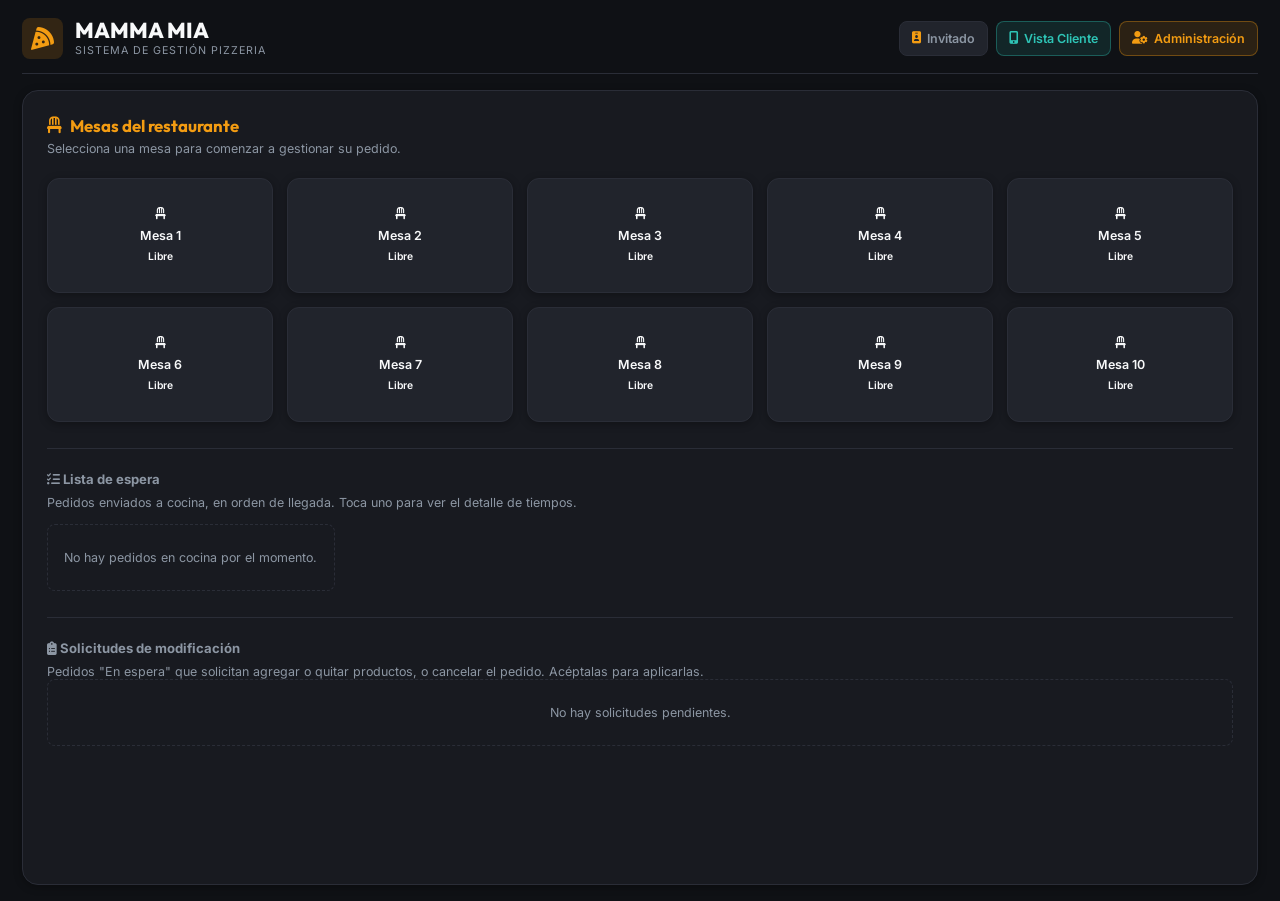
<file: mesero.html>
<!DOCTYPE html>
<html lang="es">
<head>
    <meta charset="UTF-8">
    <meta name="viewport" content="width=device-width, initial-scale=1.0">
    <title>Pizzeria Mamma Mia - POS System</title>
    
    <link rel="preconnect" href="https://fonts.googleapis.com">
    <link rel="preconnect" href="https://fonts.gstatic.com" crossorigin>
    <link href="https://fonts.googleapis.com/css2?family=Inter:wght@300;400;500;600;700&family=Outfit:wght@600;700;800&display=swap" rel="stylesheet">
    <link rel="stylesheet" href="https://cdnjs.cloudflare.com/ajax/libs/font-awesome/6.5.1/css/all.min.css">
    <link rel="stylesheet" href="./style.css">
</head>
<body>
    <header class="encabezado">
        <div class="logo-container">
            <i class="fa-solid fa-pizza-slice logo-icon"></i>
            <div>
                <h1>MAMMA MIA</h1>
                <span class="subtitulo">Sistema de Gestión Pizzeria</span>
            </div>
        </div>

        <div class="acciones-encabezado">

            <span id="sesionActiva" class="sesion-activa">
                <i class="fa-solid fa-id-badge"></i>
                <span id="sesionActivaTexto">Invitado</span>
            </span>

            <button id="btnVistaCliente" class="btn-vista-cliente">
                <i class="fa-solid fa-mobile-screen-button"></i>
                Vista Cliente
            </button>

            <button id="btnAdmin" class="btn-admin">
                <i class="fa-solid fa-user-gear"></i>
                Administración
            </button>

        </div>
    </header>

    <!-- ===== MODAL: CLAVE DE ADMINISTRADOR ===== -->
    <!-- Se muestra solo si quien inició sesión no es ya
         administrador y quiere entrar al panel de admin. -->
    <div id="modalClaveAdmin" class="modal-overlay oculto">
        <div class="modal-seguridad">
            <div class="seguridad-icono">
                <i class="fa-solid fa-lock"></i>
            </div>
            <h2>Acceso de administrador</h2>
            <p>Ingresa la contraseña de administrador para continuar.</p>
            <input type="password" id="inputClaveAdmin" placeholder="Contraseña">
            <div class="seguridad-acciones">
                <button type="button" id="btnCancelarClaveAdmin" class="btn-secundario">Cancelar</button>
                <button type="button" id="btnConfirmarClaveAdmin" class="btn-primario">Ingresar</button>
            </div>
        </div>
    </div>

    <!-- ===== MODAL: DETALLE DE TIEMPOS DE UN PEDIDO ===== -->
    <div id="modalDetallePedido" class="modal-overlay oculto">
        <div class="modal-admin modal-detalle-pedido">
            <div class="modal-encabezado">
                <h2><i class="fa-solid fa-clock"></i> <span id="tituloDetallePedido">Detalle del pedido</span></h2>
                <button id="btnCerrarDetallePedido" class="btn-cerrar" title="Cerrar">×</button>
            </div>
            <div class="modal-contenido">
                <div id="detallePedidoEstado" class="detalle-pedido-estado"></div>
                <div id="detalleProductosTiempo" class="detalle-productos-tiempo"></div>
                <div class="detalle-pedido-total">
                    <span>Tiempo total estimado</span>
                    <strong id="detalleTiempoTotal">0 min</strong>
                </div>
            </div>
        </div>
    </div>

    <!-- ===== SUGERENCIA DE PRODUCTOS RELACIONADOS (GRAFO) ===== -->
    <!-- Tarjeta flotante no bloqueante: aparece una sola vez por
         producto dentro de cada pedido, no interrumpe al mesero. -->
    <div id="popupSugerencias" class="popup-sugerencias oculto">
        <div class="popup-sugerencias-encabezado">
            <span><i class="fa-solid fa-wand-magic-sparkles"></i> ¿Le ofrecemos algo más?</span>
            <button id="btnCerrarSugerencias" class="btn-cerrar" title="Cerrar">×</button>
        </div>
        <p id="popupSugerenciasTexto"></p>
        <div id="popupSugerenciasLista" class="popup-sugerencias-lista"></div>
    </div>

        
    <main class="tablero">

        <!-- =========================================
            VISTA 1: SELECCIÓN DE MESAS
            ========================================= -->
        <section id="vistaMesas" class="vista">

            <div class="titulo-seccion">
                <div>
                    <h2>
                        <i class="fa-solid fa-chair"></i>
                        Mesas del restaurante
                    </h2>
                    <p>Selecciona una mesa para comenzar a gestionar su pedido.</p>
                </div>
            </div>

            <div id="mesas" class="mesas-grid">
                <!-- Las 10 mesas se generan desde app.js -->
            </div>

            <!-- LISTA DE ESPERA: pedidos activos y su estado en cocina -->
            <div class="seccion-lista-espera">
                <div class="titulo-seccion-espera">
                    <h3>
                        <i class="fa-solid fa-list-check"></i>
                        Lista de espera
                    </h3>
                    <p>Pedidos enviados a cocina, en orden de llegada. Toca uno para ver el detalle de tiempos.</p>
                </div>

                <div id="listaEspera" class="lista-espera">
                    <p class="pedido-vacio">No hay pedidos en cocina por el momento.</p>
                </div>
            </div>

            <!-- COLA DE SOLICITUDES / MODIFICACIONES -->
            <!-- Pedidos "En espera" que piden agregar, quitar
                 productos o cancelar el pedido. -->
            <div class="seccion-lista-espera">
                <div class="titulo-seccion-espera">
                    <h3>
                        <i class="fa-solid fa-clipboard-list"></i>
                        Solicitudes de modificación
                    </h3>
                    <p>Pedidos "En espera" que solicitan agregar o quitar productos, o cancelar el pedido. Acéptalas para aplicarlas.</p>
                </div>

                <div id="colaModificaciones" class="cola-modificaciones">
                    <p class="pedido-vacio">No hay solicitudes pendientes.</p>
                </div>
            </div>

        </section>


        <!-- =========================================
            VISTA 2: PEDIDO DE UNA MESA
            ========================================= -->
        <section id="vistaPedido" class="vista oculto">

            <!-- ENCABEZADO DE LA MESA -->
            <div class="cabecera-mesa">

                <button id="btnVolverMesas" class="btn-volver">
                    <i class="fa-solid fa-arrow-left"></i>
                    Volver a mesas
                </button>

                <div class="info-mesa-titulo">
                    <h2>
                        <i class="fa-solid fa-chair"></i>
                        <span id="numeroMesaActual">Mesa</span>
                    </h2>

                    <span id="estadoMesaActual" class="estado-mesa">
                        Libre
                    </span>
                </div>

            </div>


            <!-- CONTENIDO PRINCIPAL -->
            <div class="contenido-mesa">

                <!-- =================================
                    COLUMNA IZQUIERDA: MENÚ
                    ================================= -->
                <section class="panel panel-menu">

                    <div class="panel-titulo">
                        <div>
                            <h2>
                                <i class="fa-solid fa-utensils"></i>
                                Menú
                            </h2>
                            <p>Selecciona los productos para agregarlos al pedido.</p>
                        </div>
                    </div>


                    <!-- BUSCADOR Y ORDENAMIENTO -->
                    <div class="menu-controles">

                        <input
                            type="text"
                            id="buscarMenu"
                            placeholder="Buscar producto..."
                        >

                        <div class="menu-ordenar">

                            <button
                                id="btnOrdenarNombre"
                                title="Ordenar por nombre"
                            >
                                A→Z
                            </button>

                            <button
                                id="btnOrdenarPrecio"
                                title="Ordenar por precio"
                            >
                                $
                            </button>

                        </div>

                    </div>


                    <!-- CATEGORÍAS -->
                    <div id="categoriasMenu" class="categorias-menu">

                        <button
                            class="categoria-btn activa"
                            data-categoria="todas"
                        >
                            Todas
                        </button>

                        <button
                            class="categoria-btn"
                            data-categoria="Pizzas/Tradicionales"
                        >
                            Tradicionales
                        </button>

                        <button
                            class="categoria-btn"
                            data-categoria="Pizzas/Especiales"
                        >
                            Especiales
                        </button>

                        <button
                            class="categoria-btn"
                            data-categoria="Bebidas"
                        >
                            Bebidas
                        </button>

                        <button
                            class="categoria-btn"
                            data-categoria="Postres"
                        >
                            Postres
                        </button>

                    </div>


                    <!-- PRODUCTOS -->
                    <div id="menu" class="productos-grid">

                        <!-- Los productos serán generados desde app.js -->

                    </div>

                </section>


                <!-- =================================
                    COLUMNA DERECHA: INFORMACIÓN
                    Y PEDIDO
                    ================================= -->
                <aside class="panel panel-pedido">

                    <div class="panel-titulo">

                        <div>
                            <h2>
                                <i class="fa-solid fa-receipt"></i>
                                Pedido
                            </h2>

                            <p>
                                Información de la mesa y productos seleccionados.
                            </p>
                        </div>

                    </div>


                    <!-- DATOS DEL CLIENTE -->
                    <div class="datos-pedido">

                        <h3>
                            <i class="fa-solid fa-user"></i>
                            Datos del cliente
                        </h3>

                        <div class="campo">

                            <label for="nombreCliente">
                                Nombre
                            </label>

                            <input
                                type="text"
                                id="nombreCliente"
                                placeholder="Nombre del cliente"
                            >

                        </div>


                        <div class="campo">

                            <label for="numeroPersonas">
                                Número de personas
                            </label>

                            <input
                                type="number"
                                id="numeroPersonas"
                                min="1"
                                value="1"
                            >

                        </div>

                    </div>


                    <!-- PRODUCTOS DEL PEDIDO -->
                    <div class="pedido-contenido">

                        <h3>
                            <i class="fa-solid fa-basket-shopping"></i>
                            Productos
                        </h3>

                        <div
                            id="pedido"
                            class="contenedor-items-pedido"
                        >

                            <p class="pedido-vacio">
                                No hay productos en el pedido.
                            </p>

                        </div>

                    </div>


                    <!-- NUEVA TANDA DE PEDIDO -->
                    <button
                        id="btnNuevaTanda"
                        class="btn-nueva-tanda oculto"
                    >
                        <i class="fa-solid fa-plus"></i>
                        Nueva tanda de pedido
                    </button>


                    <!-- TOTAL -->
                    <div class="pedido-total">

                        <span>Total del pedido actual</span>

                        <strong id="totalPedido">
                            $0.00
                        </strong>

                    </div>


                    <!-- TOTAL GENERAL DE LA MESA -->
                    <div class="pedido-total-general">

                        <span>Total General de la Mesa</span>

                        <strong id="totalGeneral">
                            $0.00
                        </strong>

                    </div>


                    <!-- RESUMEN COMPLETO DE LA MESA -->
                    <button
                        id="btnVerResumen"
                        class="btn-resumen-mesa"
                    >
                        <i class="fa-solid fa-list"></i>
                        Ver resumen completo de la mesa
                    </button>


                    <!-- ACCIONES -->
                    <div class="acciones-pedido">

                        <button
                            id="btnDeshacer"
                            class="btn-secundario"
                            title="Deshacer última acción"
                        >
                            <i class="fa-solid fa-rotate-left"></i>
                            Deshacer
                        </button>

                        <button
                            id="btnEnviar"
                            class="btn-primario"
                        >
                            <i class="fa-solid fa-paper-plane"></i>
                            Enviar a cocina
                        </button>

                        <button
                            id="btnCobrar"
                            class="btn-exito"
                        >
                            <i class="fa-solid fa-money-bill-wave"></i>
                            Cobrar
                        </button>

                    </div>


                    <!-- CANCELAR PEDIDO -->
                    <!-- Directo en "Creado"; solicitud en
                         "En espera"; oculto en otros estados. -->
                    <button
                        id="btnCancelarPedido"
                        class="btn-cancelar-pedido oculto"
                    >
                        <i class="fa-solid fa-ban"></i>
                        Cancelar pedido
                    </button>

                </aside>

            </div>

        </section>

    </main>

    <!-- ===== PANEL DE ADMINISTRACIÓN ===== -->
    <div id="modalAdmin" class="modal-overlay oculto">
        <div class="modal-admin">
            <div class="modal-encabezado">
                <h2><i class="fa-solid fa-user-gear"></i> Panel de Administración</h2>
                <button id="btnCerrarAdmin" class="btn-cerrar" title="Cerrar">×</button>
            </div>

            <div class="pestanas">
                <button class="pestana activa" data-pestana="ventas">
                    <i class="fa-solid fa-chart-line"></i> Ventas del día
                </button>
                <button class="pestana" data-pestana="menu">
                    <i class="fa-solid fa-utensils"></i> Gestión de Menú
                </button>
            </div>

            <div class="modal-contenido">

                <!-- Pestana: Ventas del día -->
                <section id="pestana-ventas">
                    <div class="resumen-ventas">
                        <div class="dato">
                            <span>Pedidos cobrados</span>
                            <b id="totalPedidos">0</b>
                        </div>
                        <div class="dato">
                            <span>Total del día</span>
                            <b id="totalVentas">$0.00</b>
                        </div>
                        <button id="btnLimpiarVentas" title="Borrar registro">
                            <i class="fa-solid fa-trash"></i> Limpiar registro
                        </button>
                    </div>

                    <table class="tabla-ventas">
                        <thead>
                            <tr>
                                <th>Pedido</th>
                                <th>Mesa</th>
                                <th>Total</th>
                                <th>Fecha</th>
                            </tr>
                        </thead>
                        <tbody></tbody>
                    </table>

                    <div class="resumen-productos">
                        <h3>Productos vendidos hoy</h3>
                        <div id="resumenProductos"></div>
                    </div>
                </section>

                <!-- Pestana: Gestión de Menú (CRUD) -->
                <section id="pestana-menu" class="oculto">
                    <form id="formProducto">
                        <h3 id="tituloFormProducto">Agregar producto</h3>
                        <input type="hidden" id="productoId">
                        <input type="text" id="productoNombre" placeholder="Nombre del producto">
                        <select id="productoCategoria">
                            <option value="Pizzas/Tradicionales">Pizzas/Tradicionales</option>
                            <option value="Pizzas/Especiales">Pizzas/Especiales</option>
                            <option value="Bebidas">Bebidas</option>
                            <option value="Postres">Postres</option>
                        </select>
                        <input type="number" id="productoPrecio" placeholder="Precio" step="0.01" min="0">
                        <input type="number" id="productoTiempo" placeholder="Minutos de preparación" step="1" min="1">
                        <div style="display:flex;gap:8px;">
                            <button type="submit" class="btn-primario" id="btnGuardarProducto">
                                <i class="fa-solid fa-plus"></i> Agregar
                            </button>
                            <button type="button" id="btnCancelarEdicion" class="oculto">
                                Cancelar edición
                            </button>
                        </div>
                    </form>

                    <h3>Productos del menú</h3>
                    <div id="listaProductosAdmin"></div>
                </section>

            </div>
        </div>
    </div>

    <!-- ===== MODAL: RESUMEN COMPLETO DE LA MESA ===== -->
    <div id="modalResumenMesa" class="modal-overlay oculto">
        <div class="modal-admin modal-resumen-mesa">
            <div class="modal-encabezado">
                <h2>
                    <i class="fa-solid fa-receipt"></i>
                    <span id="tituloResumenMesa">Resumen de la mesa</span>
                </h2>
                <button
                    id="btnCerrarResumenMesa"
                    class="btn-cerrar"
                    title="Cerrar"
                >×</button>
            </div>
            <div class="modal-contenido">
                <div
                    id="contenidoResumenMesa"
                    class="resumen-mesa-contenido"
                ></div>
                <div class="detalle-pedido-total">
                    <span>Total final a pagar</span>
                    <strong id="totalResumenMesa">$0.00</strong>
                </div>
            </div>
        </div>
    </div>


    <!-- Scripts de la aplicación -->
    <script src="js/estructuras/listaEnlazada.js"></script>
    <script src="js/estructuras/arbol.js"></script>
    <script src="js/estructuras/grafo.js"></script>
    <script src="js/estructuras/pila.js"></script>
    <script src="js/estructuras/cola.js"></script>

    <script src="js/modelos/producto.js"></script>
    <script src="js/modelos/mesa.js"></script>
    <script src="js/modelos/pedido.js"></script>

    <script src="js/sistema/gestorMesas.js"></script>
    <script src="js/sistema/gestorPedidos.js"></script>
    <script src="js/sistema/gestorMenu.js"></script>
    <script src="js/sistema/gestorCocina.js"></script>
    <script src="js/sistema/gestorModificaciones.js"></script>
    <script src="js/sistema/gestorVentas.js"></script>

    <script src="js/app.js"></script>
</body>
</html>
</file>
<file: style.css>
/* =========================================================
   MAMMA MIA - SISTEMA POS
   Diseño principal para mesero.html
   ========================================================= */

:root {
    --bg-main: #0f1115;
    --bg-card: #181a20;
    --bg-card-hover: #21242c;
    --border-color: #2a2d37;

    --primary: #f39c12;
    --primary-hover: #e67e22;

    --success: #2ec4b6;
    --danger: #e74c3c;

    --text-main: #f8f9fa;
    --text-muted: #8c96a3;

    --radius-sm: 8px;
    --radius-md: 12px;
    --radius-lg: 16px;

    --shadow-sm: 0 2px 8px rgba(0, 0, 0, 0.3);
    --shadow-md: 0 8px 25px rgba(0, 0, 0, 0.35);
}


/* =========================================================
   RESET
   ========================================================= */

* {
    box-sizing: border-box;
    margin: 0;
    padding: 0;
}

html {
    height: 100%;
}

body {
    min-height: 100vh;
    font-family: 'Inter', system-ui, -apple-system, sans-serif;
    background: var(--bg-main);
    color: var(--text-main);
    padding: 16px 22px;
}


/* =========================================================
   TIPOGRAFÍA
   ========================================================= */

h1,
h2 {
    font-family: 'Outfit', sans-serif;
}

h1 {
    font-size: 1.35rem;
    font-weight: 800;
    line-height: 1;
}

h2 {
    color: var(--primary);
    font-size: 1.05rem;
    font-weight: 700;
}

h3 {
    color: var(--text-muted);
    font-size: 0.82rem;
    margin-bottom: 8px;
}

p {
    color: var(--text-muted);
    font-size: 0.78rem;
}


/* =========================================================
   HEADER
   ========================================================= */

.encabezado {
    min-height: 58px;
    display: flex;
    align-items: center;
    justify-content: space-between;

    padding-bottom: 12px;
    margin-bottom: 16px;

    border-bottom: 1px solid var(--border-color);
}

.logo-container {
    display: flex;
    align-items: center;
    gap: 12px;
}

.logo-icon {
    color: var(--primary);
    font-size: 1.45rem;

    background: rgba(243, 156, 18, 0.15);
    padding: 9px;

    border-radius: var(--radius-sm);
}

.subtitulo {
    display: block;
    margin-top: 3px;

    color: var(--text-muted);
    font-size: 0.67rem;
    text-transform: uppercase;
    letter-spacing: 1px;
}

.acciones-encabezado {
    display: flex;
    gap: 8px;
}


/* =========================================================
   BOTONES GENERALES
   ========================================================= */

button {
    border: none;
    border-radius: var(--radius-sm);

    padding: 9px 12px;

    background: var(--border-color);
    color: var(--text-main);

    font-family: inherit;
    font-size: 0.78rem;
    font-weight: 600;

    cursor: pointer;

    display: inline-flex;
    align-items: center;
    justify-content: center;
    gap: 6px;

    transition:
        transform 0.2s ease,
        background-color 0.2s ease,
        border-color 0.2s ease,
        color 0.2s ease,
        box-shadow 0.2s ease;
}

button:hover {
    transform: translateY(-2px);
    filter: brightness(1.12);
}

button:active {
    transform: translateY(0);
}

button:disabled {
    opacity: 0.35;
    cursor: not-allowed;
    transform: none;
}


/* =========================================================
   BOTONES DEL HEADER
   ========================================================= */

.btn-admin {
    background: rgba(243, 156, 18, 0.12);
    color: var(--primary);
    border: 1px solid rgba(243, 156, 18, 0.35);
}

.btn-admin:hover {
    background: rgba(243, 156, 18, 0.22);
    border-color: var(--primary);
}

.btn-vista-cliente {
    background: rgba(46, 196, 182, 0.12);
    color: var(--success);
    border: 1px solid rgba(46, 196, 182, 0.35);
}

.btn-vista-cliente:hover {
    background: rgba(46, 196, 182, 0.22);
    border-color: var(--success);
}

.usuario-activo {
    background: rgba(46, 196, 182, 0.12);
    color: var(--success);
    border: 1px solid rgba(46, 196, 182, 0.35);

    border-radius: var(--radius-sm);

    padding: 8px 14px;

    font-size: 0.85rem;

    font-weight: 600;

    white-space: nowrap;
}


/* =========================================================
   TABLERO PRINCIPAL
   ========================================================= */

.tablero {
    width: 100%;
    max-width: 1500px;
    margin: 0 auto;
}


/* =========================================================
   VISTAS
   ========================================================= */

.vista {
    width: 100%;
}

.oculto {
    display: none !important;
}


/* =========================================================
   VISTA DE MESAS
   ========================================================= */

#vistaMesas {
    min-height: calc(100vh - 105px);

    background: var(--bg-card);

    border: 1px solid var(--border-color);
    border-radius: var(--radius-lg);

    padding: 24px;

    box-shadow: var(--shadow-sm);
}

.titulo-seccion {
    margin-bottom: 22px;
}

.titulo-seccion h2 {
    display: flex;
    align-items: center;
    gap: 8px;

    margin-bottom: 5px;
}


/* =========================================================
   GRID DE MESAS
   ========================================================= */

.mesas-grid {
    display: grid;

    grid-template-columns: repeat(5, minmax(140px, 1fr));

    gap: 14px;

    width: 100%;
}


/* =========================================================
   BOTONES DE MESA
   ========================================================= */

.mesa-boton {
    min-height: 115px;

    padding: 18px 12px;

    background: var(--bg-card-hover);

    border: 1px solid var(--border-color);
    border-radius: var(--radius-md);

    color: var(--text-main);

    flex-direction: column;
    gap: 7px;

    box-shadow: var(--shadow-sm);
}

.mesa-boton:hover {
    background: rgba(243, 156, 18, 0.08);

    border-color: rgba(243, 156, 18, 0.65);

    box-shadow:
        0 8px 20px rgba(0, 0, 0, 0.3),
        0 0 0 1px rgba(243, 156, 18, 0.1);

    transform: translateY(-4px);
}

.mesa-boton.seleccionada {
    background: rgba(243, 156, 18, 0.15);

    border-color: var(--primary);

    color: var(--primary);

    box-shadow:
        0 0 0 1px rgba(243, 156, 18, 0.2),
        0 8px 20px rgba(0, 0, 0, 0.3);
}


/* =========================================================
   ESTADO DE LA MESA POR COLOR
   ========================================================= */

.mesa-boton.mesa-ocupada {
    background: rgba(231, 76, 60, 0.15);

    border-color: var(--danger);

    color: #ff9a8a;
}

.mesa-boton.mesa-ocupada:hover {
    background: rgba(231, 76, 60, 0.22);

    border-color: var(--danger);

    box-shadow:
        0 8px 20px rgba(0, 0, 0, 0.3),
        0 0 0 1px rgba(231, 76, 60, 0.25);
}

.mesa-boton.mesa-ocupada.seleccionada {
    background: rgba(231, 76, 60, 0.22);

    border-color: var(--danger);

    color: #ffb3a7;

    box-shadow:
        0 0 0 1px rgba(231, 76, 60, 0.3),
        0 8px 20px rgba(0, 0, 0, 0.35);
}


/* =========================================================
   PEDIDOS PARA DELIVERY
   ========================================================= */

.seccion-delivery {
    margin-top: 30px;
    padding-top: 26px;
    border-top: 1px solid var(--border-color);
}

.titulo-seccion-delivery {
    display: flex;
    align-items: center;
    justify-content: space-between;
    gap: 14px;
    flex-wrap: wrap;
}

.titulo-seccion-delivery p {
    margin: 0;
}

.contador-delivery {
    background: rgba(46, 196, 182, 0.12);
    color: var(--success);
    border: 1px solid rgba(46, 196, 182, 0.35);
    border-radius: var(--radius-sm);
    padding: 8px 14px;
    font-size: 0.9rem;
    font-weight: 700;
    white-space: nowrap;
}

.delivery-grid {
    display: grid;
    grid-template-columns: repeat(auto-fill, minmax(280px, 1fr));
    gap: 16px;
    width: 100%;
}

.delivery-vacio {
    grid-column: 1 / -1;
    padding: 26px;
    text-align: center;
    color: var(--text-muted);
    background: var(--bg-card-hover);
    border: 1px dashed var(--border-color);
    border-radius: var(--radius-md);
}

.delivery-card {
    display: flex;
    flex-direction: column;
    gap: 12px;
    padding: 16px;
    background: var(--bg-card-hover);
    border: 1px solid var(--border-color);
    border-radius: var(--radius-md);
    box-shadow: var(--shadow-sm);
}

.delivery-card-encabezado {
    display: flex;
    align-items: center;
    justify-content: space-between;
    gap: 8px;
}

.delivery-card-encabezado h3 {
    margin: 0;
    font-size: 1rem;
    display: flex;
    align-items: center;
    gap: 6px;
}

.delivery-cliente {
    color: var(--text-muted);
    font-size: 0.85rem;
    display: flex;
    align-items: center;
    gap: 6px;
}

.delivery-cliente i {
    color: var(--primary);
}

.delivery-productos {
    list-style: none;
    margin: 0;
    padding: 10px 0;
    border-top: 1px solid var(--border-color);
    border-bottom: 1px solid var(--border-color);
    display: flex;
    flex-direction: column;
    gap: 6px;
}

.delivery-productos li {
    display: flex;
    justify-content: space-between;
    gap: 8px;
    font-size: 0.85rem;
    color: var(--text-main);
}

.delivery-productos .cantidad-producto {
    color: var(--primary);
    font-weight: 600;
    white-space: nowrap;
}

.estado-pedido {
    padding: 5px 10px;
    border-radius: var(--radius-sm);
    font-size: 0.78rem;
    font-weight: 700;
    text-transform: uppercase;
    white-space: nowrap;
}

.estado-pedido.en-cocina {
    background: rgba(243, 156, 18, 0.15);
    color: var(--primary);
}

.estado-pedido.listo {
    background: rgba(46, 204, 113, 0.15);
    color: #2ecc71;
}

.estado-pedido.en-camino {
    background: rgba(52, 152, 219, 0.15);
    color: #3498db;
}

.estado-pedido.entregado {
    background: rgba(46, 196, 182, 0.15);
    color: var(--success);
}

.delivery-total {
    display: flex;
    justify-content: space-between;
    font-size: 0.9rem;
    font-weight: 700;
}

.delivery-total span {
    color: var(--text-muted);
    font-weight: 400;
}

.delivery-fecha {
    font-size: 0.75rem;
    color: var(--text-muted);
}

.delivery-acciones {
    display: flex;
    gap: 8px;
    flex-wrap: wrap;
}

.delivery-acciones select {
    flex: 1;
    padding: 9px 10px;
    background: var(--bg-main);
    color: var(--text-main);
    border: 1px solid var(--border-color);
    border-radius: var(--radius-sm);
    font-size: 0.85rem;
    outline: none;
    cursor: pointer;
}

.delivery-acciones select:focus {
    border-color: var(--primary);
}

.delivery-acciones .btn-finalizar {
    flex: 1;
    padding: 9px 12px;
    background: var(--success);
    color: #000;
    border: 1px solid var(--success);
    border-radius: var(--radius-sm);
    font-weight: 700;
    cursor: pointer;
}

.delivery-acciones .btn-finalizar:hover {
    filter: brightness(1.1);
}


/* =========================================================
   VISTA DE PEDIDO
   ========================================================= */

#vistaPedido {
    width: 100%;
}


/* =========================================================
   CABECERA DE LA MESA
   ========================================================= */

.cabecera-mesa {
    display: flex;
    align-items: center;
    justify-content: space-between;

    gap: 15px;

    margin-bottom: 14px;

    padding: 12px 14px;

    background: var(--bg-card);

    border: 1px solid var(--border-color);
    border-radius: var(--radius-md);
}

.btn-volver {
    background: var(--bg-card-hover);
    border: 1px solid var(--border-color);
}

.btn-volver:hover {
    color: var(--primary);
    border-color: rgba(243, 156, 18, 0.5);
}

.info-mesa-titulo {
    display: flex;
    align-items: center;
    gap: 12px;
}

.info-mesa-titulo h2 {
    margin: 0;
}


/* =========================================================
   ESTADO DE MESA
   ========================================================= */

.estado-mesa {
    display: inline-flex;
    align-items: center;

    padding: 5px 10px;

    border-radius: 999px;

    background: rgba(46, 196, 182, 0.12);
    border: 1px solid rgba(46, 196, 182, 0.3);

    color: var(--success);

    font-size: 0.7rem;
    font-weight: 700;
}


/* =========================================================
   CONTENIDO DE MESA
   ========================================================= */

.contenido-mesa {
    display: grid;

    grid-template-columns: minmax(0, 1.6fr) minmax(320px, 0.9fr);

    gap: 14px;

    min-height: calc(100vh - 190px);
}


/* =========================================================
   PANELES
   ========================================================= */

.panel {
    min-width: 0;

    background: var(--bg-card);

    border: 1px solid var(--border-color);
    border-radius: var(--radius-md);

    padding: 16px;

    box-shadow: var(--shadow-sm);
}

.panel-menu,
.panel-pedido {
    min-height: 0;
}

.panel-menu {
    display: flex;
    flex-direction: column;
}

.panel-pedido {
    display: flex;
    flex-direction: column;
}


/* =========================================================
   TÍTULOS DE PANELES
   ========================================================= */

.panel-titulo {
    margin-bottom: 14px;

    padding-bottom: 12px;

    border-bottom: 1px solid var(--border-color);
}

.panel-titulo h2 {
    display: flex;
    align-items: center;
    gap: 7px;

    margin-bottom: 4px;
}


/* =========================================================
   CONTROLES DEL MENÚ
   ========================================================= */

.menu-controles {
    display: flex;
    gap: 8px;

    margin-bottom: 10px;
}

.menu-controles input {
    flex: 1;

    min-width: 0;

    background: var(--bg-card-hover);

    border: 1px solid var(--border-color);
    border-radius: var(--radius-sm);

    color: var(--text-main);

    padding: 9px 11px;

    font-family: inherit;
    font-size: 0.78rem;

    transition: border-color 0.2s ease, box-shadow 0.2s ease;
}

.menu-controles input::placeholder {
    color: var(--text-muted);
}

.menu-controles input:focus {
    outline: none;

    border-color: var(--primary);

    box-shadow:
        0 0 0 2px rgba(243, 156, 18, 0.1);
}

.menu-ordenar {
    display: flex;
    gap: 5px;
}

.menu-ordenar button {
    min-width: 42px;

    background: var(--bg-card-hover);
    border: 1px solid var(--border-color);
}

.menu-ordenar button:hover {
    color: var(--primary);
    border-color: rgba(243, 156, 18, 0.5);
}


/* =========================================================
   CATEGORÍAS
   ========================================================= */

.categorias-menu {
    display: flex;
    flex-wrap: wrap;

    gap: 6px;

    margin-bottom: 12px;
}

.categoria-btn {
    padding: 7px 11px;

    background: var(--bg-card-hover);

    border: 1px solid var(--border-color);

    color: var(--text-muted);

    font-size: 0.72rem;
}

.categoria-btn:hover {
    color: var(--text-main);

    border-color: rgba(243, 156, 18, 0.45);
}

.categoria-btn.activa {
    background: rgba(243, 156, 18, 0.15);

    border-color: var(--primary);

    color: var(--primary);
}


/* =========================================================
   PRODUCTOS
   ========================================================= */

.productos-grid {
    flex: 1;

    display: grid;

    grid-template-columns: repeat(2, minmax(0, 1fr));

    gap: 8px;

    align-content: start;

    overflow-y: auto;

    padding-right: 3px;
}

.productos-grid::-webkit-scrollbar,
.contenedor-items-pedido::-webkit-scrollbar,
.modal-contenido::-webkit-scrollbar {
    width: 5px;
}

.productos-grid::-webkit-scrollbar-thumb,
.contenedor-items-pedido::-webkit-scrollbar-thumb,
.modal-contenido::-webkit-scrollbar-thumb {
    background: var(--border-color);

    border-radius: 999px;
}


/* =========================================================
   TARJETAS DE PRODUCTO
   ========================================================= */

.producto-tarjeta {
    display: flex;

    align-items: center;
    justify-content: space-between;

    gap: 10px;

    padding: 11px 12px;

    background: var(--bg-card-hover);

    border: 1px solid var(--border-color);

    border-radius: var(--radius-sm);

    transition:
        transform 0.2s ease,
        border-color 0.2s ease,
        background-color 0.2s ease,
        box-shadow 0.2s ease;
}

.producto-tarjeta:hover {
    transform: translateY(-2px);

    background: #252832;

    border-color: rgba(243, 156, 18, 0.5);

    box-shadow: var(--shadow-sm);
}

.producto-info {
    display: flex;
    flex-direction: column;

    gap: 3px;

    min-width: 0;
}

.producto-info strong {
    font-size: 0.82rem;
}

.producto-categoria {
    color: var(--text-muted);

    font-size: 0.62rem;

    text-transform: uppercase;
    letter-spacing: 0.4px;
}

.producto-precio {
    color: var(--primary);

    font-size: 0.78rem;
    font-weight: 700;
}

.btn-agregar {
    flex-shrink: 0;

    background: rgba(46, 196, 182, 0.12);

    border: 1px solid rgba(46, 196, 182, 0.3);

    color: var(--success);

    padding: 7px 10px;
}

.btn-agregar:hover {
    background: rgba(46, 196, 182, 0.23);

    border-color: var(--success);

    box-shadow: 0 0 10px rgba(46, 196, 182, 0.12);
}


/* =========================================================
   DATOS DEL CLIENTE
   ========================================================= */

.datos-pedido {
    padding-bottom: 14px;

    border-bottom: 1px solid var(--border-color);
}

.datos-pedido h3,
.pedido-contenido h3 {
    display: flex;
    align-items: center;
    gap: 6px;

    color: var(--text-main);

    font-size: 0.78rem;
}

.campo {
    display: flex;
    flex-direction: column;

    gap: 5px;

    margin-top: 9px;
}

.campo label {
    color: var(--text-muted);

    font-size: 0.7rem;
    font-weight: 500;
}

.campo input {
    width: 100%;

    background: var(--bg-card-hover);

    border: 1px solid var(--border-color);
    border-radius: var(--radius-sm);

    color: var(--text-main);

    padding: 8px 10px;

    font-family: inherit;
    font-size: 0.78rem;

    transition: border-color 0.2s ease, box-shadow 0.2s ease;
}

.campo input:focus {
    outline: none;

    border-color: var(--primary);

    box-shadow:
        0 0 0 2px rgba(243, 156, 18, 0.1);
}


/* =========================================================
   PEDIDO
   ========================================================= */

.pedido-contenido {
    flex: 1;

    min-height: 0;

    display: flex;
    flex-direction: column;

    padding-top: 12px;
}

.contenedor-items-pedido {
    flex: 1;

    min-height: 100px;

    overflow-y: auto;

    padding-right: 3px;

    display: flex;
    flex-direction: column;

    gap: 6px;
}

.pedido-vacio {
    padding: 25px 10px;

    text-align: center;

    color: var(--text-muted);

    border: 1px dashed var(--border-color);

    border-radius: var(--radius-sm);
}


/* =========================================================
   ELEMENTOS GENERADOS DEL PEDIDO
   ========================================================= */

.item-pedido,
.pedido-item {
    display: flex;

    align-items: center;
    justify-content: space-between;

    gap: 8px;

    padding: 9px 10px;

    background: var(--bg-card-hover);

    border: 1px solid var(--border-color);

    border-radius: var(--radius-sm);
}

.item-pedido:hover,
.pedido-item:hover {
    border-color: rgba(243, 156, 18, 0.35);
}

.btn-eliminar {
    background: rgba(231, 76, 60, 0.12);

    color: var(--danger);

    border: 1px solid rgba(231, 76, 60, 0.25);

    padding: 5px 8px;
}

.btn-eliminar:hover {
    background: rgba(231, 76, 60, 0.22);

    border-color: var(--danger);
}


/* =========================================================
   TOTAL
   ========================================================= */

.pedido-total {
    display: flex;

    align-items: center;
    justify-content: space-between;

    margin-top: 10px;

    padding: 13px 14px;

    background: linear-gradient(
        135deg,
        var(--primary),
        var(--primary-hover)
    );

    color: #000;

    border-radius: var(--radius-sm);

    font-weight: 700;
}

.pedido-total span {
    font-size: 0.8rem;
}

.pedido-total strong {
    font-size: 1.1rem;
}


/* =========================================================
   ACCIONES DEL PEDIDO
   ========================================================= */

.acciones-pedido {
    display: grid;

    grid-template-columns: 0.8fr 1.2fr 1fr;

    gap: 6px;

    margin-top: 10px;
}

.acciones-pedido button {
    min-height: 38px;
}

.btn-secundario {
    background: transparent;

    color: var(--text-muted);

    border: 1px solid var(--border-color);
}

.btn-secundario:hover {
    background: var(--border-color);

    color: var(--text-main);
}

.btn-primario {
    background: var(--primary);

    color: #000;
}

.btn-primario:hover {
    background: var(--primary-hover);

    box-shadow: 0 5px 15px rgba(243, 156, 18, 0.2);
}

.btn-exito {
    background: var(--success);

    color: #000;
}

.btn-exito:hover {
    filter: brightness(1.1);

    box-shadow: 0 5px 15px rgba(46, 196, 182, 0.2);
}


/* =========================================================
   MODAL DE ADMINISTRACIÓN
   ========================================================= */

.modal-overlay {
    position: fixed;

    inset: 0;

    z-index: 1000;

    display: flex;

    align-items: center;
    justify-content: center;

    padding: 20px;

    background: rgba(0, 0, 0, 0.72);

    backdrop-filter: blur(4px);
}

.modal-admin {
    width: min(850px, 95vw);

    max-height: 90vh;

    display: flex;
    flex-direction: column;

    background: var(--bg-card);

    border: 1px solid var(--border-color);

    border-radius: var(--radius-lg);

    box-shadow: var(--shadow-md);

    overflow: hidden;
}


/* =========================================================
   HEADER DEL MODAL
   ========================================================= */

.modal-encabezado {
    display: flex;

    align-items: center;
    justify-content: space-between;

    padding: 15px 18px;

    border-bottom: 1px solid var(--border-color);
}

.modal-encabezado h2 {
    margin: 0;

    display: flex;
    align-items: center;
    gap: 7px;
}

.btn-cerrar {
    background: transparent;

    color: var(--text-muted);

    font-size: 1.5rem;

    padding: 2px 8px;
}

.btn-cerrar:hover {
    color: var(--danger);

    background: rgba(231, 76, 60, 0.1);
}


/* =========================================================
   PESTAÑAS
   ========================================================= */

.pestanas {
    display: flex;

    gap: 4px;

    padding: 10px 14px 0;

    border-bottom: 1px solid var(--border-color);
}

.pestana {
    background: transparent;

    color: var(--text-muted);

    border-radius: var(--radius-sm) var(--radius-sm) 0 0;

    padding: 9px 13px;
}

.pestana:hover {
    color: var(--text-main);
}

.pestana.activa {
    background: var(--bg-card-hover);

    color: var(--primary);

    border-bottom: 2px solid var(--primary);
}


/* =========================================================
   CONTENIDO DEL MODAL
   ========================================================= */

.modal-contenido {
    padding: 18px;

    overflow-y: auto;

    min-height: 280px;
}


/* =========================================================
   PANTALLA DE BLOQUEO DE SEGURIDAD
   ========================================================= */

.modal-seguridad {
    width: min(380px, 95vw);

    display: flex;
    flex-direction: column;
    align-items: center;

    gap: 12px;

    padding: 30px 26px;

    background: var(--bg-card);

    border: 1px solid var(--border-color);

    border-radius: var(--radius-lg);

    box-shadow: var(--shadow-md);

    text-align: center;
}

.seguridad-icono {
    width: 58px;
    height: 58px;

    display: flex;
    align-items: center;
    justify-content: center;

    font-size: 1.5rem;

    color: var(--primary);

    background: rgba(243, 156, 18, 0.12);

    border: 1px solid rgba(243, 156, 18, 0.35);

    border-radius: 50%;
}

.modal-seguridad h2 {
    margin: 0;

    color: var(--text-main);
}

.modal-seguridad p {
    margin: 0;

    color: var(--text-muted);

    font-size: 0.9rem;
}

.modal-seguridad input {
    width: 100%;

    padding: 12px 14px;

    background: var(--bg-main);

    color: var(--text-main);

    border: 1px solid var(--border-color);

    border-radius: var(--radius-sm);

    font-size: 1rem;

    text-align: center;

    outline: none;
}

.modal-seguridad input:focus {
    border-color: var(--primary);
}

.modal-seguridad input.entrada-error {
    border-color: var(--danger);

    box-shadow: 0 0 0 2px rgba(231, 76, 60, 0.2);
}

.seguridad-error {
    color: var(--danger) !important;

    font-weight: 600;
}

.seguridad-acciones {
    width: 100%;

    display: flex;

    gap: 10px;

    margin-top: 4px;
}

.seguridad-acciones .btn-secundario,
.seguridad-acciones .btn-primario {
    flex: 1;

    padding: 11px 14px;

    border-radius: var(--radius-sm);

    border: none;

    cursor: pointer;

    font-weight: 600;
}


/* =========================================================
   RESUMEN DE VENTAS
   ========================================================= */

.resumen-ventas {
    display: flex;

    align-items: center;

    gap: 12px;

    margin-bottom: 15px;

    flex-wrap: wrap;
}

.dato {
    display: flex;
    flex-direction: column;

    gap: 2px;

    padding: 9px 13px;

    background: var(--bg-card-hover);

    border: 1px solid var(--border-color);

    border-radius: var(--radius-sm);
}

.dato span {
    color: var(--text-muted);

    font-size: 0.68rem;
}

.dato b {
    color: var(--primary);

    font-size: 1.1rem;
}

#btnLimpiarVentas {
    margin-left: auto;

    background: rgba(231, 76, 60, 0.12);

    color: var(--danger);

    border: 1px solid rgba(231, 76, 60, 0.3);
}

#btnLimpiarVentas:hover {
    background: rgba(231, 76, 60, 0.22);

    border-color: var(--danger);
}


/* =========================================================
   TABLA DE VENTAS
   ========================================================= */

.tabla-ventas {
    width: 100%;

    border-collapse: collapse;

    font-size: 0.78rem;
}

.tabla-ventas th,
.tabla-ventas td {
    text-align: left;

    padding: 8px 9px;

    border-bottom: 1px solid var(--border-color);
}

.tabla-ventas th {
    color: var(--text-muted);

    font-size: 0.64rem;

    text-transform: uppercase;

    letter-spacing: 0.5px;
}

.tabla-ventas tbody tr {
    transition: background-color 0.2s ease;
}

.tabla-ventas tbody tr:hover {
    background: var(--bg-card-hover);
}


/* =========================================================
   RESUMEN DE PRODUCTOS
   ========================================================= */

.resumen-productos {
    margin-top: 18px;
}

.resumen-productos h3 {
    color: var(--text-main);
}

.resumen-productos span {
    display: inline-block;

    margin: 3px;

    padding: 5px 10px;

    background: var(--bg-card-hover);

    border: 1px solid var(--border-color);

    border-radius: 999px;

    color: var(--text-main);

    font-size: 0.72rem;
}


/* =========================================================
   FORMULARIO ADMINISTRACIÓN
   ========================================================= */

#formProducto {
    display: flex;
    flex-direction: column;

    gap: 8px;

    margin-bottom: 18px;
    padding-bottom: 15px;

    border-bottom: 1px dashed var(--border-color);
}

#formProducto h3 {
    color: var(--primary);

    font-family: 'Outfit', sans-serif;
    font-size: 0.95rem;
}

#formProducto input,
#formProducto select {
    width: 100%;

    background: var(--bg-card-hover);

    border: 1px solid var(--border-color);

    border-radius: var(--radius-sm);

    color: var(--text-main);

    padding: 9px 10px;

    font-family: inherit;
    font-size: 0.8rem;
}

#formProducto input:focus,
#formProducto select:focus {
    outline: none;

    border-color: var(--primary);

    box-shadow:
        0 0 0 2px rgba(243, 156, 18, 0.1);
}

#formProducto select option {
    background: var(--bg-card);
    color: var(--text-main);
}


/* =========================================================
   PRODUCTOS ADMIN
   ========================================================= */

.admin-producto-fila {
    display: flex;

    align-items: center;
    justify-content: space-between;

    gap: 10px;

    margin-bottom: 7px;

    padding: 9px 11px;

    background: var(--bg-card-hover);

    border: 1px solid var(--border-color);

    border-radius: var(--radius-sm);
}

.admin-producto-fila:hover {
    border-color: rgba(243, 156, 18, 0.4);
}

.admin-producto-acciones {
    display: flex;

    gap: 5px;
}

.admin-producto-acciones button {
    padding: 6px 9px;
}

.admin-producto-acciones button:last-child {
    background: rgba(231, 76, 60, 0.12);

    color: var(--danger);

    border: 1px solid rgba(231, 76, 60, 0.25);
}


/* =========================================================
   RESPONSIVE
   ========================================================= */

@media (max-width: 1100px) {

    .mesas-grid {
        grid-template-columns: repeat(4, minmax(130px, 1fr));
    }

    .contenido-mesa {
        grid-template-columns: minmax(0, 1.3fr) minmax(300px, 0.9fr);
    }

}


@media (max-width: 850px) {

    body {
        padding: 12px;
    }

    .mesas-grid {
        grid-template-columns: repeat(3, minmax(120px, 1fr));
    }

    .contenido-mesa {
        grid-template-columns: 1fr;
    }

    .panel-pedido {
        min-height: 500px;
    }

    .productos-grid {
        grid-template-columns: repeat(2, minmax(0, 1fr));

        max-height: 500px;
    }

}


@media (max-width: 600px) {

    .encabezado {
        align-items: flex-start;
        gap: 10px;
    }

    .acciones-encabezado {
        flex-direction: column;
    }

    .acciones-encabezado button {
        font-size: 0.68rem;
        padding: 7px 9px;
    }

    #vistaMesas {
        padding: 15px;
    }

    .mesas-grid {
        grid-template-columns: repeat(2, 1fr);
    }

    .mesa-boton {
        min-height: 100px;
    }

    .cabecera-mesa {
        align-items: flex-start;
        flex-direction: column;
    }

    .info-mesa-titulo {
        width: 100%;
        justify-content: space-between;
    }

    .productos-grid {
        grid-template-columns: 1fr;
    }

    .acciones-pedido {
        grid-template-columns: 1fr;

        gap: 7px;
    }

    .modal-overlay {
        padding: 10px;
    }

    .modal-admin {
        width: 100%;
        max-height: 95vh;
    }

    .tabla-ventas {
        font-size: 0.7rem;
    }

    .tabla-ventas th,
    .tabla-ventas td {
        padding: 6px 5px;
    }

}


/* =========================================================
   SESIÓN ACTIVA (usuario / rol que inició sesión)
   ========================================================= */

.sesion-activa {
    display: flex;
    align-items: center;
    gap: 6px;

    padding: 8px 12px;

    background: var(--bg-card-hover);
    border: 1px solid var(--border-color);
    border-radius: var(--radius-sm);

    color: var(--text-muted);

    font-size: 0.78rem;
    font-weight: 600;
    white-space: nowrap;
}

.sesion-activa i {
    color: var(--primary);
}


/* =========================================================
   LISTA DE ESPERA (pedidos activos en cocina)
   ========================================================= */

.seccion-lista-espera {
    width: 100%;
    margin-top: 26px;
    padding-top: 22px;
    border-top: 1px solid var(--border-color);
}

.titulo-seccion-espera p {
    margin-top: 3px;
}

.lista-espera {
    display: grid;
    grid-template-columns: repeat(auto-fill, minmax(230px, 1fr));
    gap: 12px;
    margin-top: 14px;
}

.tarjeta-espera {
    display: flex;
    flex-direction: column;
    gap: 8px;

    padding: 12px 14px;

    background: var(--bg-card-hover);
    border: 1px solid var(--border-color);
    border-left: 3px solid var(--text-muted);
    border-radius: var(--radius-md);

    box-shadow: var(--shadow-sm);

    cursor: pointer;

    transition: transform 0.15s ease, border-color 0.15s ease;
}

.tarjeta-espera:hover {
    transform: translateY(-3px);
    border-color: rgba(243, 156, 18, 0.5);
}

.tarjeta-espera.preparando {
    border-left-color: var(--primary);
}

.tarjeta-espera.listo {
    border-left-color: #2ecc71;
}

.tarjeta-espera-fila {
    display: flex;
    align-items: center;
    justify-content: space-between;
    gap: 8px;
}

.tarjeta-espera-fila strong {
    font-size: 0.85rem;
}

.tarjeta-espera-fila span {
    font-size: 0.72rem;
    color: var(--text-muted);
}


/* =========================================================
   POPUP DE SUGERENCIAS (grafo de productos relacionados)
   No bloqueante: se muestra una sola vez por producto
   dentro de cada pedido.
   ========================================================= */

.popup-sugerencias {
    position: fixed;
    right: 22px;
    bottom: 22px;
    z-index: 1200;

    width: min(300px, 90vw);

    display: flex;
    flex-direction: column;
    gap: 8px;

    padding: 14px 16px;

    background: var(--bg-card);
    border: 1px solid rgba(243, 156, 18, 0.4);
    border-radius: var(--radius-md);

    box-shadow: var(--shadow-md);

    animation: aparecer 0.2s ease;
}

.popup-sugerencias-encabezado {
    display: flex;
    align-items: center;
    justify-content: space-between;
    gap: 8px;

    font-size: 0.82rem;
    font-weight: 700;
    color: var(--primary);
}

.popup-sugerencias p {
    font-size: 0.76rem;
}

.popup-sugerencias-lista {
    display: flex;
    flex-direction: column;
    gap: 6px;
}

.popup-sugerencias-lista button {
    display: flex;
    align-items: center;
    justify-content: space-between;
    gap: 8px;

    padding: 7px 10px;

    background: var(--bg-card-hover);
    border: 1px solid var(--border-color);
    border-radius: var(--radius-sm);

    color: var(--text-main);
    font-size: 0.78rem;
}

.popup-sugerencias-lista button:hover {
    border-color: var(--success);
    color: var(--success);
}


/* =========================================================
   CONTROLES DE CANTIDAD DENTRO DEL PEDIDO (+ / -)
   ========================================================= */

.controles-cantidad {
    display: flex;
    align-items: center;
    gap: 6px;
}

.controles-cantidad button {
    width: 26px;
    height: 26px;

    display: flex;
    align-items: center;
    justify-content: center;

    padding: 0;

    background: var(--bg-card);
    border: 1px solid var(--border-color);
    color: var(--text-main);
    border-radius: 6px;
}

.controles-cantidad button:hover {
    border-color: var(--primary);
    color: var(--primary);
}

.controles-cantidad button:disabled,
.acciones-pedido button:disabled,
.btn-eliminar:disabled {
    opacity: 0.4;
    cursor: not-allowed;
}

.badge-tiempo {
    display: inline-flex;
    align-items: center;
    gap: 4px;

    color: var(--text-muted);

    font-size: 0.65rem;
}


/* =========================================================
   DETALLE DE TIEMPOS DE UN PEDIDO
   ========================================================= */

.modal-detalle-pedido {
    width: min(480px, 95vw);
}

.detalle-pedido-estado {
    margin-bottom: 12px;
}

.detalle-productos-tiempo {
    display: flex;
    flex-direction: column;
    gap: 8px;
}

.detalle-producto-fila {
    display: flex;
    align-items: center;
    justify-content: space-between;
    gap: 10px;

    padding: 9px 10px;

    background: var(--bg-card-hover);
    border: 1px solid var(--border-color);
    border-radius: var(--radius-sm);

    font-size: 0.82rem;
}

.detalle-pedido-total {
    display: flex;
    align-items: center;
    justify-content: space-between;

    margin-top: 14px;

    padding: 12px 14px;

    background: linear-gradient(135deg, var(--primary), var(--primary-hover));

    color: #000;

    border-radius: var(--radius-sm);

    font-weight: 700;
}


/* =========================================================
   TANDAS Y TOTAL GENERAL DE LA MESA
   ========================================================= */

.btn-nueva-tanda {
    width: 100%;

    min-height: 38px;

    margin-top: 10px;

    padding: 10px 12px;

    background: transparent;

    color: var(--success);

    border: 1px dashed var(--success);

    border-radius: var(--radius-sm);

    font-size: 0.8rem;
    font-weight: 600;

    cursor: pointer;
}

.btn-nueva-tanda:hover {
    background: rgba(46, 196, 182, 0.1);
}

.tanda-seccion {
    margin-bottom: 12px;

    padding: 10px;

    background: var(--bg-main);

    border: 1px solid var(--border-color);

    border-radius: var(--radius-sm);
}

.tanda-titulo {
    display: flex;

    align-items: center;
    justify-content: space-between;

    gap: 10px;

    margin-bottom: 8px;

    font-size: 0.82rem;
}

.tanda-titulo strong {
    color: var(--primary);
}

.tanda-subtotal {
    color: var(--text-main);

    font-weight: 700;
}

.tanda-seccion .detalle-producto-fila {
    margin-bottom: 6px;
}

.tanda-seccion .detalle-producto-fila:last-child {
    margin-bottom: 0;
}

.pedido-total-general {
    display: flex;

    align-items: center;
    justify-content: space-between;

    margin-top: 10px;

    padding: 14px 15px;

    background: linear-gradient(
        135deg,
        var(--success),
        #219d93
    );

    color: #000;

    border-radius: var(--radius-sm);

    font-weight: 800;
}

.pedido-total-general span {
    font-size: 0.8rem;
}

.pedido-total-general strong {
    font-size: 1.25rem;
}

.btn-resumen-mesa {
    width: 100%;

    min-height: 40px;

    margin-top: 8px;

    background: transparent;

    color: var(--text-muted);

    border: 1px solid var(--border-color);

    border-radius: var(--radius-sm);

    font-size: 0.8rem;
    font-weight: 600;

    cursor: pointer;
}

.btn-resumen-mesa:hover {
    background: var(--border-color);

    color: var(--text-main);
}

.modal-resumen-mesa {
    width: min(520px, 95vw);
}

.resumen-mesa-contenido {
    display: flex;
    flex-direction: column;
}


/* =========================================================
   CANCELACIÓN DE PEDIDO
   ========================================================= */

.btn-cancelar-pedido {
    width: 100%;

    min-height: 40px;

    margin-top: 10px;

    padding: 10px 12px;

    background: transparent;

    color: var(--danger);

    border: 1px solid var(--danger);

    border-radius: var(--radius-sm);

    font-size: 0.8rem;
    font-weight: 600;

    cursor: pointer;
}

.btn-cancelar-pedido:hover {
    background: var(--danger);

    color: #000;
}


/* =========================================================
   COLA DE SOLICITUDES / MODIFICACIONES
   ========================================================= */

.cola-modificaciones {
    display: flex;

    flex-direction: column;

    gap: 10px;
}

.tarjeta-solicitud {
    display: flex;

    flex-direction: column;

    gap: 8px;

    padding: 12px 14px;

    background: var(--bg-card-hover);

    border: 1px solid var(--border-color);

    border-left: 3px solid var(--primary);

    border-radius: var(--radius-md);

    box-shadow: var(--shadow-sm);
}

.tarjeta-solicitud-fila {
    display: flex;

    align-items: center;
    justify-content: space-between;

    gap: 8px;
}

.tarjeta-solicitud-fila strong {
    font-size: 0.85rem;
}

.tarjeta-solicitud-fila span {
    font-size: 0.72rem;

    color: var(--text-muted);
}

.tipo-solicitud {
    padding: 3px 8px;

    background: rgba(243, 156, 18, 0.15);

    color: var(--primary) !important;

    border-radius: 999px;

    font-weight: 700;

    white-space: nowrap;
}

.fecha-solicitud {
    font-size: 0.65rem !important;
}

.acciones-solicitud {
    display: flex;

    gap: 6px;
}

.acciones-solicitud button {
    min-height: 28px;

    padding: 4px 10px;

    border-radius: var(--radius-sm);

    font-size: 0.7rem;
    font-weight: 600;

    cursor: pointer;
}

.btn-aceptar-solicitud {
    background: var(--success);

    color: #000;

    border: 1px solid var(--success);
}

.btn-aceptar-solicitud:hover {
    filter: brightness(1.1);
}

.btn-rechazar-solicitud {
    background: transparent;

    color: var(--danger);

    border: 1px solid var(--danger);
}

.btn-rechazar-solicitud:hover {
    background: var(--danger);

    color: #000;
}


/* =========================================================
ANIMACIONES SUAVES
   ========================================================= */

@keyframes aparecer {
    from {
        opacity: 0;
        transform: translateY(5px);
    }

    to {
        opacity: 1;
        transform: translateY(0);
    }
}

.vista {
    animation: aparecer 0.25s ease;
}
</file>
